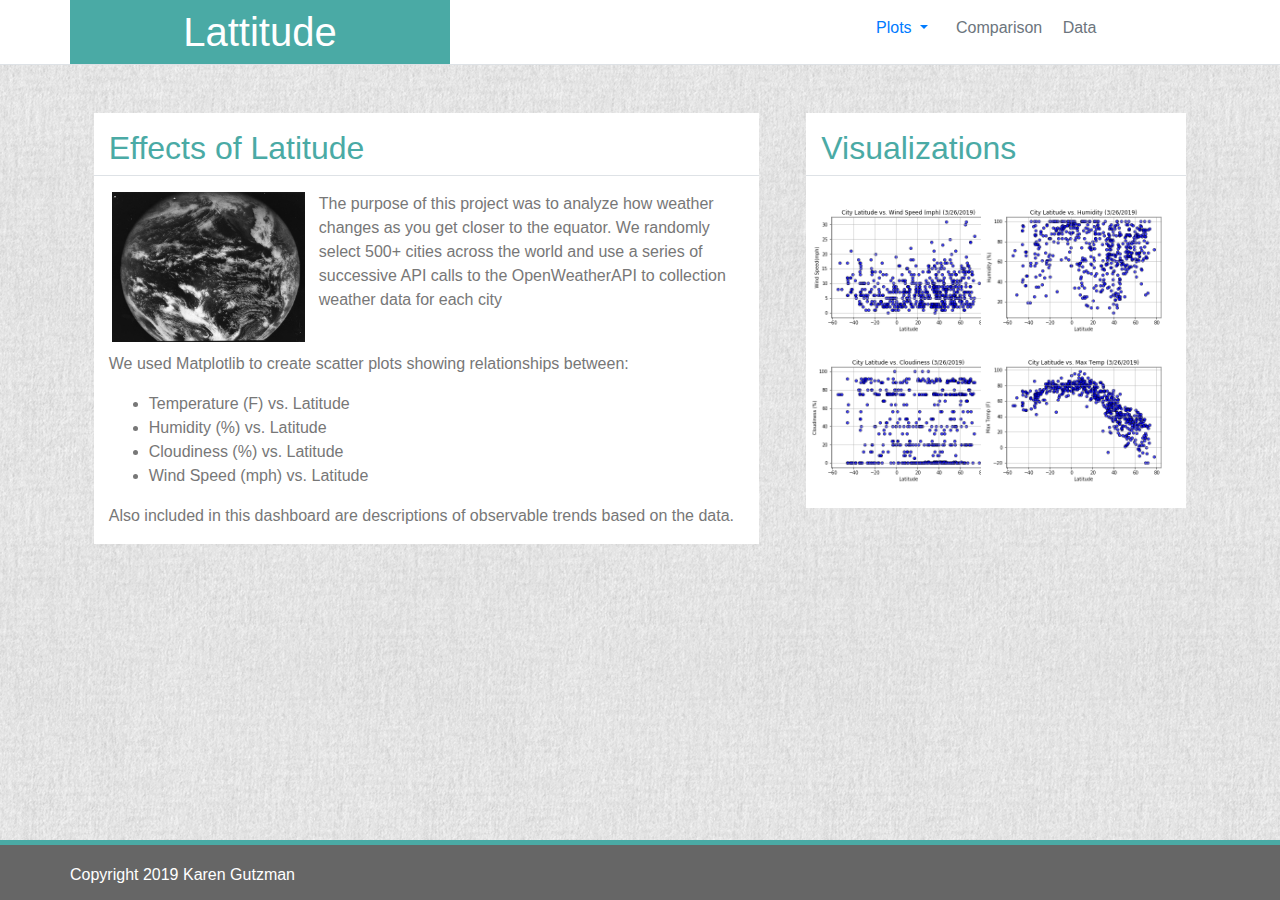
<file: Web Visualization Dashboard/index.html>
<!DOCTYPE html>
<html>
<head>
    <meta charset="utf-8" />
    <meta http-equiv="X-UA-Compatible" content="IE=edge">
    <title>Latitude Dashboard</title>
    <meta name="viewport" content="width=device-width, initial-scale=1">
    <link rel="stylesheet" href="https://maxcdn.bootstrapcdn.com/bootstrap/4.0.0/css/bootstrap.min.css" integrity="sha384-Gn5384xqQ1aoWXA+058RXPxPg6fy4IWvTNh0E263XmFcJlSAwiGgFAW/dAiS6JXm" crossorigin="anonymous">
    <link rel="stylesheet" href="./assets/css/style.css">
    
  
</head>
<body class="body">
 
    <div class="clearfix"> 
        
        <header class="header border-bottom">
            <div class="container">  
                <div class="row">
                    <div class="name col-xs-12 col-sm-12 col-md-12 col-lg-4 text-nowrap text-center py-2 ">   
                        <!-- <p class="h1 text-center"> Data Dashboard</p> -->
                        <a class="h1" href="index.html">Lattitude</a>
                    </div>
                    
                    <nav class="col-xs-12 col-sm-12 col-md-12 col-lg-4 offset-lg-4 text-nowrap"> 
                        <div class="container navbar-expand-lg row">
                             <ul class="nav list-unstyled nav-fill py-2 "> 
                            
                                <li class="nav-item dropdown text-left col-lg-3 col-md-12 col-sm-12 col-lg-offset-1 ">
                                    <a class="nav-link dropdown-toggle" href="#" id="navbarDropdownMenuLink" data-toggle="dropdown" aria-haspopup="true" aria-expanded="false">
                                        Plots
                                    </a>
                                    <div class="dropdown-menu" aria-labelledby="navbarDropdownMenuLink">
                                        <a class="dropdown-item" href="temperature.html">Max Temperature</a>
                                        <a class="dropdown-item" href="humidity.html">Humidity</a>
                                        <a class="dropdown-item" href="cloudiness.html">Cloudiness</a>
                                        <a class="dropdown-item" href="windspeed.html">Wind Speed</a>
                                    </div>
                                </li>
                                <li class="nav-item col-lg-4 col-md-12 col-sm-12 text-left col-lg-offset-1  "><a href="comparison.html" class="nav-link text-muted">Comparison</a> </li>
                                <li class="nav-item col-lg-4 col-md-12 col-sm-12 text-left col-lg-offset-1 "><a href="data.html" class="nav-link text-muted">Data</a> </li>
                            </ul>
                        </div>
                    </nav>

                </div>
            </div>
        </header>
        
        <section class="container section pb-5">  
            <div class="row justify-content-around">
                <article class="col-xs-12 col-sm-12 col-md-7 article mt-5"> 
                    <div class ="about"> 
                        <div class="row"> 
                            <div class="col-12 border-bottom pt-3">
                                <h2>Effects of Latitude</h2>
                            </div>
                        
                            <div class="col-12 pt-3">
                                <img src="./assets/images/NASA_image.jpg" alt="photo of Earth" title="photo of Earth" class="img-fluid float-left image"/>
                                <p>The purpose of this project was to analyze how weather changes as you get closer to the equator. 
                                    We randomly select 500+ cities across the world and use a series of 
                                    successive API calls to the OpenWeatherAPI to collection weather data for each city</p>
                              
                                <p class ="pt-4">We used Matplotlib to create scatter plots showing relationships 
                                        between: </p>
                                    <ul>
                                        <li>Temperature (F) vs. Latitude</li>
                                        <li>Humidity (%) vs. Latitude </li>
                                        <li>Cloudiness (%) vs. Latitude</li>
                                        <li>Wind Speed (mph) vs. Latitude</li>
                                    </ul>
                                <p>Also included in this dashboard are descriptions of observable trends based on the data. </p>
                            </div>
                        </div>
                    
                    </div>
                </article>

                <aside class="col-xs-12 col-sm-12 col-md-4 aside mt-5 pb-3 align-self-start">  
                        <div class="connect">
                            <div class="row">
                                <div class="col-12 border-bottom pt-3">
                                    <h2>Visualizations</h2>
                                </div>
                            
                                <div class ="contact-info col-12 pt-3 d-flex justify-content-around"> 
                                 
                                    <div class = "row">
                                        <a href="windspeed.html">
                                            <img src="./assets/images/WindSpeedvsLatitude.png" alt="scatter plot of Wind Speed versus Latitude" title="scatter plot of Wind Speed versus Latitude" class="image"/>
                                        </a>
                                        <a href="cloudiness.html">
                                            <img src="./assets/images/CloudinessvsLatitude.png" alt="scatter plot of Cloudiness versus Latitude" title="scatter plot of Cloudiness versus Latitude" class="image"/>
                                        </a>
                                    </div>
                                    <div class = "row">
                                        <a href="humidity.html">
                                            <img src="./assets/images/HumidityvsLatitude.png" alt="scatter plot of Humidity versus Latitude" title="scatter plot of Humidity versus Latitude" class="image"/>
                                        </a>
                                        <a href="temperature.html">
                                            <img src="./assets/images/MaxTempvsLatitude.png" alt="scatter plot of Maximum Temperature versus Latitude" title="scatter plot of Maximum Temperature versus Latitude" class="image"/>
                                        </a>
                                        </div>
                                    
                                </div> 
                            </div>
                        </div>
                    </aside>
            </div>
            <!--<div><p>Image Source <a href="https://www.weather.gov/jetstream/satellite">NASA image from ATS-I, December 11, 1966, the first geostationary satellite. </a></p></div>-->
        </section>

        <footer class="footer fixed-bottom">
            <div class="container">
                <div class="row">
                    <p class="text-center">Copyright 2019 Karen Gutzman</p>
                </div>
            </div>
        </footer>
    </div>
    
    <script src="https://code.jquery.com/jquery-3.2.1.slim.min.js" integrity="sha384-KJ3o2DKtIkvYIK3UENzmM7KCkRr/rE9/Qpg6aAZGJwFDMVNA/GpGFF93hXpG5KkN" crossorigin="anonymous"></script>
    <script src="https://cdnjs.cloudflare.com/ajax/libs/popper.js/1.12.9/umd/popper.min.js" integrity="sha384-ApNbgh9B+Y1QKtv3Rn7W3mgPxhU9K/ScQsAP7hUibX39j7fakFPskvXusvfa0b4Q" crossorigin="anonymous"></script>
    <script src="https://maxcdn.bootstrapcdn.com/bootstrap/4.0.0/js/bootstrap.min.js" integrity="sha384-JZR6Spejh4U02d8jOt6vLEHfe/JQGiRRSQQxSfFWpi1MquVdAyjUar5+76PVCmYl" crossorigin="anonymous"></script>
    
</body>
</html>
</file>
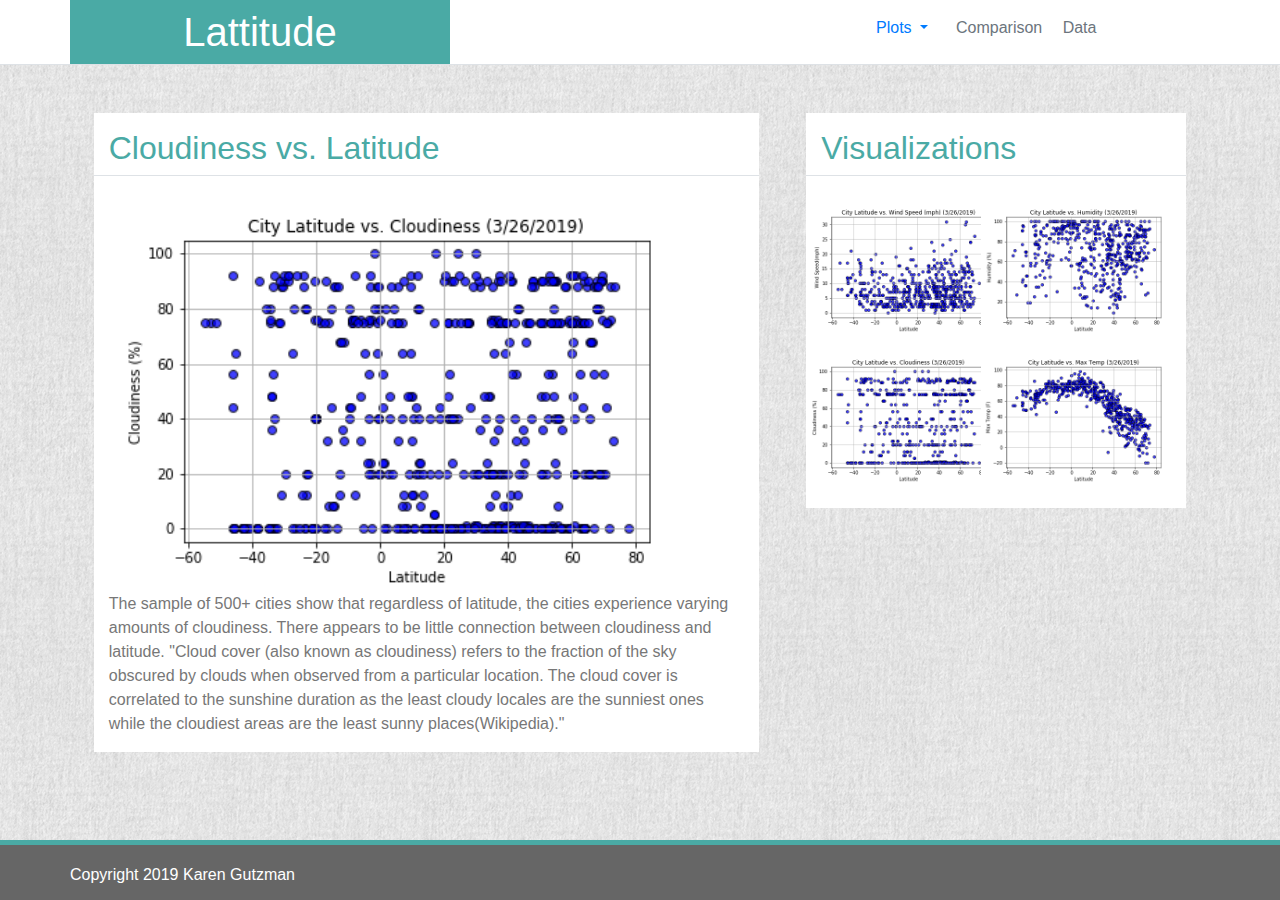
<file: Web Visualization Dashboard/cloudiness.html>
<!DOCTYPE html>
<html>
<head>
    <meta charset="utf-8" />
    <meta http-equiv="X-UA-Compatible" content="IE=edge">
    <title>Latitude Dashboard</title>
    <meta name="viewport" content="width=device-width, initial-scale=1">
    <link rel="stylesheet" href="https://maxcdn.bootstrapcdn.com/bootstrap/4.0.0/css/bootstrap.min.css" integrity="sha384-Gn5384xqQ1aoWXA+058RXPxPg6fy4IWvTNh0E263XmFcJlSAwiGgFAW/dAiS6JXm" crossorigin="anonymous">
    <link rel="stylesheet" href="./assets/css/style.css">
    
  
</head>
<body class="body">
 
    <div class="clearfix"> 
        
        <header class="header border-bottom">
            <div class="container">  
                <div class="row">
                    <div class="name col-xs-12 col-sm-12 col-md-12 col-lg-4 text-nowrap text-center py-2 ">   
                        <!-- <p class="h1 text-center"> Data Dashboard</p> -->
                        <a class="h1" href="index.html">Lattitude</a>
                    </div>
                    
                    <nav class="col-xs-12 col-sm-12 col-md-12 col-lg-4 offset-lg-4 text-nowrap"> 
                            <div class="container navbar-expand-lg row">
                                 <ul class="nav list-unstyled nav-fill py-2 "> 
                                
                                    <li class="nav-item dropdown text-left col-lg-3 col-md-12 col-sm-12 col-lg-offset-1 ">
                                        <a class="nav-link dropdown-toggle" href="#" id="navbarDropdownMenuLink" data-toggle="dropdown" aria-haspopup="true" aria-expanded="false">
                                            Plots
                                        </a>
                                        <div class="dropdown-menu" aria-labelledby="navbarDropdownMenuLink">
                                            <a class="dropdown-item" href="temperature.html">Max Temperature</a>
                                            <a class="dropdown-item" href="humidity.html">Humidity</a>
                                            <a class="dropdown-item" href="cloudiness.html">Cloudiness</a>
                                            <a class="dropdown-item" href="windspeed.html">Wind Speed</a>
                                        </div>
                                    </li>
                                    <li class="nav-item col-lg-4 col-md-12 col-sm-12 text-left col-lg-offset-1  "><a href="comparison.html" class="nav-link text-muted">Comparison</a> </li>
                                    <li class="nav-item col-lg-4 col-md-12 col-sm-12 text-left col-lg-offset-1 "><a href="data.html" class="nav-link text-muted">Data</a> </li>
                                </ul>
                            </div>
                        </nav>
                    

                </div>
            </div>
        </header>
        
        <section class="container section pb-5">  
            <div class="row justify-content-around">
                <article class="col-xs-12 col-sm-12 col-md-7 article mt-5"> 
                    <div class ="about"> 
                        <div class="row"> 
                            <div class="col-12 border-bottom pt-3">
                                <h2>Cloudiness vs. Latitude</h2>
                            </div>
                        
                            <div class="col-12 pt-3">
                                <img src="./assets/images/CloudinessvsLatitude.png" alt="Cloudiness vs. Latitude" title="Cloudiness vs. Latitude" class="img-fluid big-image"/>
                                <p>The sample of 500+ cities show that regardless of latitude, the cities 
                                    experience varying amounts of cloudiness. There appears to be 
                                    little connection between cloudiness and latitude. "Cloud cover 
                                    (also known as cloudiness) refers to the fraction of the sky 
                                    obscured by clouds when observed from a particular location.
                                    The cloud cover is correlated to the sunshine duration as the 
                                    least cloudy locales are the sunniest ones while the cloudiest 
                                    areas are the least sunny places(Wikipedia)."</p>
                              
                            </div>
                        </div>
                    
                    </div>
                </article>

                <aside class="col-xs-12 col-sm-12 col-md-4 aside mt-5 pb-3 align-self-start">  
                    <div class="connect">
                        <div class="row">
                            <div class="col-12 border-bottom pt-3">
                                <h2>Visualizations</h2>
                            </div>
                        
                            <div class ="contact-info col-12 pt-3 d-flex justify-content-around"> 
                             
                                <div class = "row">
                                    <a href="windspeed.html">
                                        <img src="./assets/images/WindSpeedvsLatitude.png" alt="scatter plot of Wind Speed versus Latitude" title="scatter plot of Wind Speed versus Latitude" class="image"/>
                                    </a>
                                    <a href="cloudiness.html">
                                        <img src="./assets/images/CloudinessvsLatitude.png" alt="scatter plot of Cloudiness versus Latitude" title="scatter plot of Cloudiness versus Latitude" class="image"/>
                                    </a>
                                </div>
                                <div class = "row">
                                    <a href="humidity.html">
                                        <img src="./assets/images/HumidityvsLatitude.png" alt="scatter plot of Humidity versus Latitude" title="scatter plot of Humidity versus Latitude" class="image"/>
                                    </a>
                                    <a href="temperature.html">
                                        <img src="./assets/images/MaxTempvsLatitude.png" alt="scatter plot of Maximum Temperature versus Latitude" title="scatter plot of Maximum Temperature versus Latitude" class="image"/>
                                    </a>
                                    </div>
                                
                            </div> 
                        </div>
                    </div>
                </aside>
            </div>
            <!--<div><p>Image Source <a href="https://www.weather.gov/jetstream/satellite">NASA image from ATS-I, December 11, 1966, the first geostationary satellite. </a></p></div>-->
        </section>

        <footer class="footer fixed-bottom">
            <div class="container">
                <div class="row">
                    <p class="text-center">Copyright 2019 Karen Gutzman</p>
                </div>
            </div>
        </footer>
    </div>
    
    <script src="https://code.jquery.com/jquery-3.2.1.slim.min.js" integrity="sha384-KJ3o2DKtIkvYIK3UENzmM7KCkRr/rE9/Qpg6aAZGJwFDMVNA/GpGFF93hXpG5KkN" crossorigin="anonymous"></script>
    <script src="https://cdnjs.cloudflare.com/ajax/libs/popper.js/1.12.9/umd/popper.min.js" integrity="sha384-ApNbgh9B+Y1QKtv3Rn7W3mgPxhU9K/ScQsAP7hUibX39j7fakFPskvXusvfa0b4Q" crossorigin="anonymous"></script>
    <script src="https://maxcdn.bootstrapcdn.com/bootstrap/4.0.0/js/bootstrap.min.js" integrity="sha384-JZR6Spejh4U02d8jOt6vLEHfe/JQGiRRSQQxSfFWpi1MquVdAyjUar5+76PVCmYl" crossorigin="anonymous"></script>
    
</body>
</html>
</file>
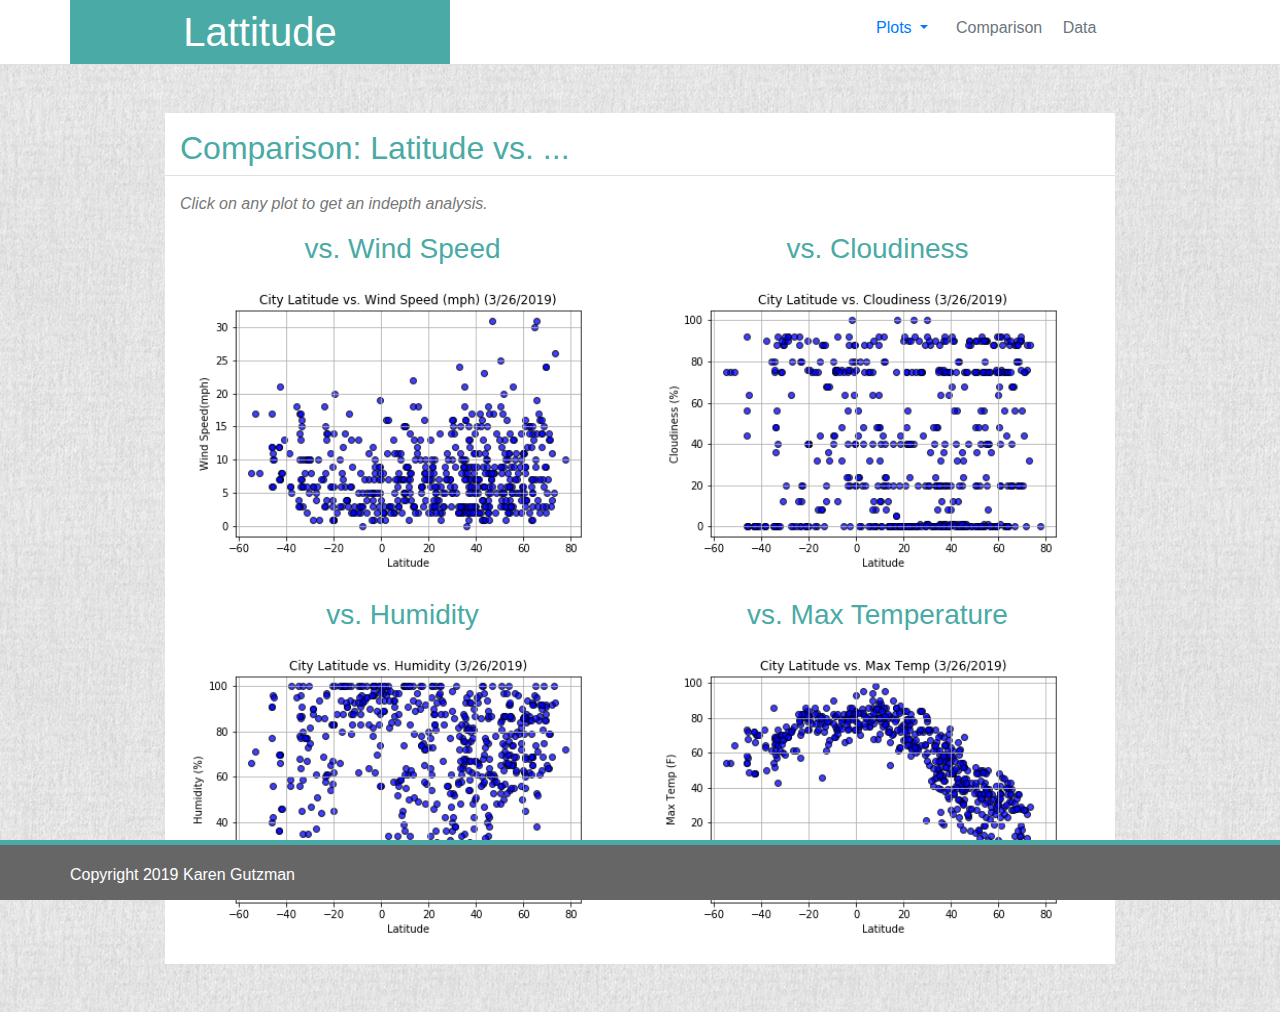
<file: Web Visualization Dashboard/comparison.html>
<!DOCTYPE html>
<html>
<head>
    <meta charset="utf-8" />
    <meta http-equiv="X-UA-Compatible" content="IE=edge">
    <title>Latitude Dashboard</title>
    <meta name="viewport" content="width=device-width, initial-scale=1">
    <link rel="stylesheet" href="https://maxcdn.bootstrapcdn.com/bootstrap/4.0.0/css/bootstrap.min.css" integrity="sha384-Gn5384xqQ1aoWXA+058RXPxPg6fy4IWvTNh0E263XmFcJlSAwiGgFAW/dAiS6JXm" crossorigin="anonymous">
    <link rel="stylesheet" href="./assets/css/style.css">
    
  
</head>
<body class="body">
 
    <div class="clearfix"> 
        
        <header class="header border-bottom">
            <div class="container">  
                <div class="row">
                    <div class="name col-xs-12 col-sm-12 col-md-12 col-lg-4 text-nowrap text-center py-2 ">   
                       <!-- <p class="h1 text-center"> Data Dashboard</p> -->
                        <a class="h1" href="index.html">Lattitude</a>
                    </div>
                    
                    <nav class="col-xs-12 col-sm-12 col-md-12 col-lg-4 offset-lg-4 text-nowrap"> 
                            <div class="container navbar-expand-lg row">
                                 <ul class="nav list-unstyled nav-fill py-2 "> 
                                
                                    <li class="nav-item dropdown text-left col-lg-3 col-md-12 col-sm-12 col-lg-offset-1 ">
                                        <a class="nav-link dropdown-toggle" href="#" id="navbarDropdownMenuLink" data-toggle="dropdown" aria-haspopup="true" aria-expanded="false">
                                            Plots
                                        </a>
                                        <div class="dropdown-menu" aria-labelledby="navbarDropdownMenuLink">
                                            <a class="dropdown-item" href="temperature.html">Max Temperature</a>
                                            <a class="dropdown-item" href="humidity.html">Humidity</a>
                                            <a class="dropdown-item" href="cloudiness.html">Cloudiness</a>
                                            <a class="dropdown-item" href="windspeed.html">Wind Speed</a>
                                        </div>
                                    </li>
                                    <li class="nav-item col-lg-4 col-md-12 col-sm-12 text-left col-lg-offset-1  "><a href="comparison.html" class="nav-link text-muted">Comparison</a> </li>
                                    <li class="nav-item col-lg-4 col-md-12 col-sm-12 text-left col-lg-offset-1 "><a href="data.html" class="nav-link text-muted">Data</a> </li>
                                </ul>
                            </div>
                        </nav>

                </div>
            </div>
        </header>
        
        <section class="container section pb-5">  
            <div class="row justify-content-around">
                <article class="col-xs-12 col-sm-12 col-md-10 article mt-5"> 
                    <div class ="about"> 
                        <div class="row"> 
                            <div class="col-12 border-bottom pt-3">
                                <h2>Comparison: Latitude vs. ... </h2>
                            </div>
                        
                            <div class="col-12 pt-3">
                                <p class="font-italic">Click on any plot to get an indepth analysis.</p>
                                <div class = "row">
                                    <div class = "col-xs-12 col-sm-12 col-md-6 pb-4">
                                        <h3 class = "text-center">vs. Wind Speed</h3>
                                        <a href="windspeed.html">
                                            <img src="./assets/images/WindSpeedvsLatitude.png" alt="scatter plot of Wind Speed versus Latitude" title="scatter plot of Wind Speed versus Latitude" class="medium-image"/>
                                        </a>
                                    </div>
                                    <div class = "col-xs-12 col-sm-12 col-md-6 pb-4">
                                        <h3 class = "text-center">vs. Cloudiness</h3>
                                        <a href="cloudiness.html">
                                            <img src="./assets/images/CloudinessvsLatitude.png" alt="scatter plot of Cloudiness versus Latitude" title="scatter plot of Cloudiness versus Latitude" class="medium-image"/>
                                        </a>
                                    </div>
                                </div>
                                <div class = "row">
                                    <div class = "col-xs-12 col-sm-12 col-md-6 pb-4">
                                        <h3 class = "text-center">vs. Humidity</h3>
                                        <a href="humidty.html">
                                            <img src="./assets/images/HumidityvsLatitude.png" alt="scatter plot of Humidity versus Latitude" title="scatter plot of Humidity versus Latitude" class="medium-image"/>
                                        </a>
                                    </div>
                                    <div class = "col-xs-12 col-sm-12 col-md-6 pb-4">
                                        <h3 class = "text-center">vs. Max Temperature</h3>
                                        <a href="temperature.html">
                                            <img src="./assets/images/MaxTempvsLatitude.png" alt="scatter plot of Maximum Temperature versus Latitude" title="scatter plot of Maximum Temperature versus Latitude" class="medium-image"/>
                                        </a>
                                    </div>
                                </div>
                            </div>
                        </div>
                    
                    </div>
                </article>

                
            </div>
            <!--<div><p>Image Source <a href="https://www.weather.gov/jetstream/satellite">NASA image from ATS-I, December 11, 1966, the first geostationary satellite. </a></p></div>-->
        </section>

        <footer class="footer fixed-bottom">
            <div class="container">
                <div class="row">
                    <p class="text-center">Copyright 2019 Karen Gutzman</p>
                </div>
            </div>
        </footer>
    </div>
    
    <script src="https://code.jquery.com/jquery-3.2.1.slim.min.js" integrity="sha384-KJ3o2DKtIkvYIK3UENzmM7KCkRr/rE9/Qpg6aAZGJwFDMVNA/GpGFF93hXpG5KkN" crossorigin="anonymous"></script>
    <script src="https://cdnjs.cloudflare.com/ajax/libs/popper.js/1.12.9/umd/popper.min.js" integrity="sha384-ApNbgh9B+Y1QKtv3Rn7W3mgPxhU9K/ScQsAP7hUibX39j7fakFPskvXusvfa0b4Q" crossorigin="anonymous"></script>
    <script src="https://maxcdn.bootstrapcdn.com/bootstrap/4.0.0/js/bootstrap.min.js" integrity="sha384-JZR6Spejh4U02d8jOt6vLEHfe/JQGiRRSQQxSfFWpi1MquVdAyjUar5+76PVCmYl" crossorigin="anonymous"></script>
    
</body>
</html>
</file>
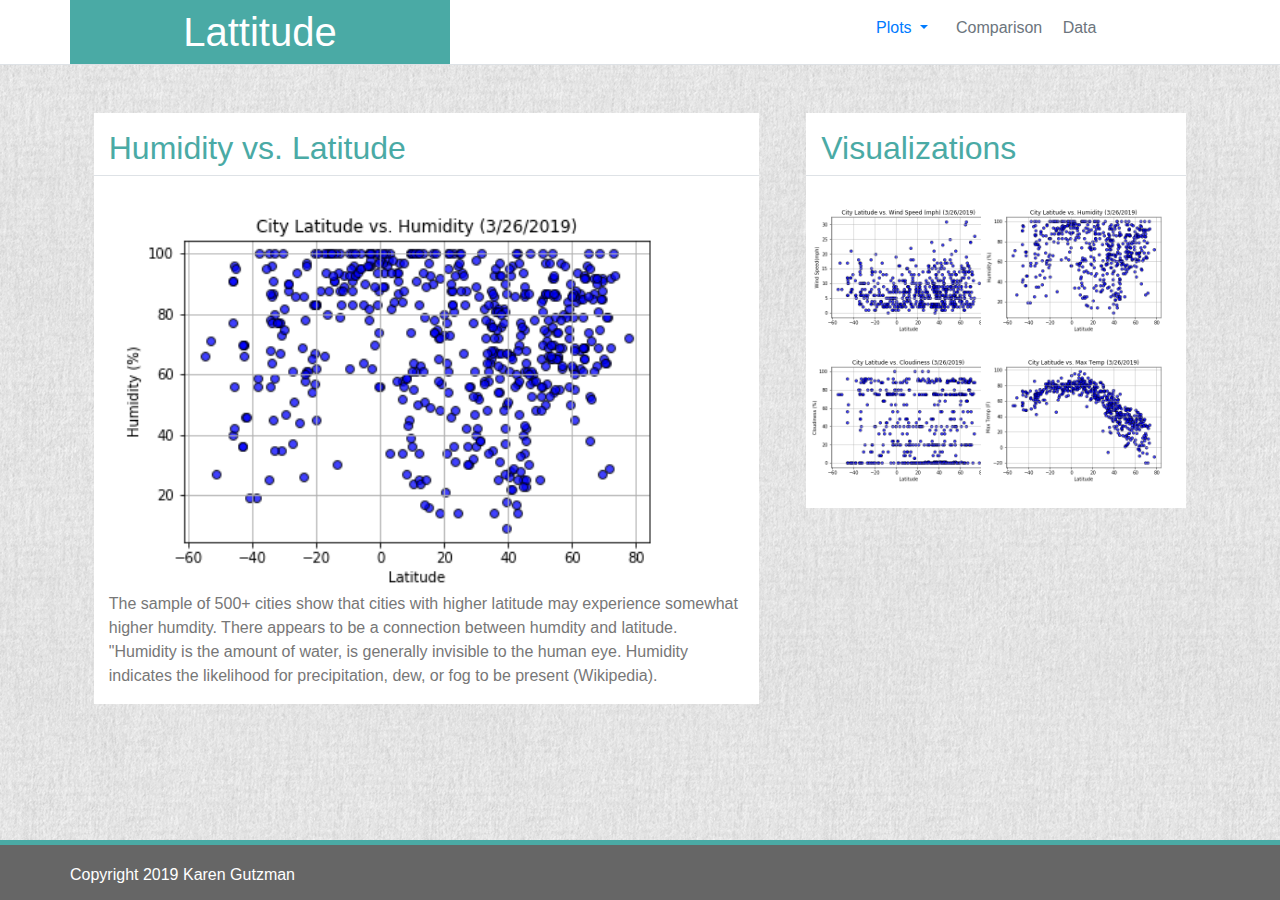
<file: Web Visualization Dashboard/humidity.html>
<!DOCTYPE html>
<html>
<head>
    <meta charset="utf-8" />
    <meta http-equiv="X-UA-Compatible" content="IE=edge">
    <title>Latitude Dashboard</title>
    <meta name="viewport" content="width=device-width, initial-scale=1">
    <link rel="stylesheet" href="https://maxcdn.bootstrapcdn.com/bootstrap/4.0.0/css/bootstrap.min.css" integrity="sha384-Gn5384xqQ1aoWXA+058RXPxPg6fy4IWvTNh0E263XmFcJlSAwiGgFAW/dAiS6JXm" crossorigin="anonymous">
    <link rel="stylesheet" href="./assets/css/style.css">
    
  
</head>
<body class="body">
 
    <div class="clearfix"> 
        
        <header class="header border-bottom">
            <div class="container">  
                <div class="row">
                    <div class="name col-xs-12 col-sm-12 col-md-12 col-lg-4 text-nowrap text-center py-2 ">   
                        <!-- <p class="h1 text-center"> Data Dashboard</p> -->
                        <a class="h1" href="index.html">Lattitude</a>
                    </div>
                    
                    <nav class="col-xs-12 col-sm-12 col-md-12 col-lg-4 offset-lg-4 text-nowrap"> 
                            <div class="container navbar-expand-lg row">
                                 <ul class="nav list-unstyled nav-fill py-2 "> 
                                
                                    <li class="nav-item dropdown text-left col-lg-3 col-md-12 col-sm-12 col-lg-offset-1 ">
                                        <a class="nav-link dropdown-toggle" href="#" id="navbarDropdownMenuLink" data-toggle="dropdown" aria-haspopup="true" aria-expanded="false">
                                            Plots
                                        </a>
                                        <div class="dropdown-menu" aria-labelledby="navbarDropdownMenuLink">
                                            <a class="dropdown-item" href="temperature.html">Max Temperature</a>
                                            <a class="dropdown-item" href="humidity.html">Humidity</a>
                                            <a class="dropdown-item" href="cloudiness.html">Cloudiness</a>
                                            <a class="dropdown-item" href="windspeed.html">Wind Speed</a>
                                        </div>
                                    </li>
                                    <li class="nav-item col-lg-4 col-md-12 col-sm-12 text-left col-lg-offset-1  "><a href="comparison.html" class="nav-link text-muted">Comparison</a> </li>
                                    <li class="nav-item col-lg-4 col-md-12 col-sm-12 text-left col-lg-offset-1 "><a href="data.html" class="nav-link text-muted">Data</a> </li>
                                </ul>
                            </div>
                        </nav>
                    

                </div>
            </div>
        </header>
        
        <section class="container section pb-5">  
            <div class="row justify-content-around">
                <article class="col-xs-12 col-sm-12 col-md-7 article mt-5"> 
                    <div class ="about"> 
                        <div class="row"> 
                            <div class="col-12 border-bottom pt-3">
                                <h2>Humidity vs. Latitude</h2>
                            </div>
                        
                            <div class="col-12 pt-3">
                                <img src="./assets/images/HumidityvsLatitude.png" alt="photo of Earth" title="photo of Earth" class="img-fluid big-image"/>
                                <p>The sample of 500+ cities show that cities with higher latitude may experience somewhat higher humdity. There appears to be a 
                                    connection between humdity and latitude. "Humidity is the amount of 
                                    water, is generally invisible to the human eye. Humidity indicates 
                                    the likelihood for precipitation, dew, or fog to be present (Wikipedia).</p>
                              
                            </div>
                        </div>
                    
                    </div>
                </article>

                <aside class="col-xs-12 col-sm-12 col-md-4 aside mt-5 pb-3 align-self-start">  
                        <div class="connect">
                            <div class="row">
                                <div class="col-12 border-bottom pt-3">
                                    <h2>Visualizations</h2>
                                </div>
                            
                                <div class ="contact-info col-12 pt-3 d-flex justify-content-around"> 
                                 
                                    <div class = "row">
                                        <a href="windspeed.html">
                                            <img src="./assets/images/WindSpeedvsLatitude.png" alt="scatter plot of Wind Speed versus Latitude" title="scatter plot of Wind Speed versus Latitude" class="image"/>
                                        </a>
                                        <a href="cloudiness.html">
                                            <img src="./assets/images/CloudinessvsLatitude.png" alt="scatter plot of Cloudiness versus Latitude" title="scatter plot of Cloudiness versus Latitude" class="image"/>
                                        </a>
                                    </div>
                                    <div class = "row">
                                        <a href="humidity.html">
                                            <img src="./assets/images/HumidityvsLatitude.png" alt="scatter plot of Humidity versus Latitude" title="scatter plot of Humidity versus Latitude" class="image"/>
                                        </a>
                                        <a href="temperature.html">
                                            <img src="./assets/images/MaxTempvsLatitude.png" alt="scatter plot of Maximum Temperature versus Latitude" title="scatter plot of Maximum Temperature versus Latitude" class="image"/>
                                        </a>
                                        </div>
                                    
                                </div> 
                            </div>
                        </div>
                    </aside>
            </div>
            <!--<div><p>Image Source <a href="https://www.weather.gov/jetstream/satellite">NASA image from ATS-I, December 11, 1966, the first geostationary satellite. </a></p></div>-->
        </section>

        <footer class="footer fixed-bottom">
            <div class="container">
                <div class="row">
                    <p class="text-center">Copyright 2019 Karen Gutzman</p>
                </div>
            </div>
        </footer>
    </div>
    
    <script src="https://code.jquery.com/jquery-3.2.1.slim.min.js" integrity="sha384-KJ3o2DKtIkvYIK3UENzmM7KCkRr/rE9/Qpg6aAZGJwFDMVNA/GpGFF93hXpG5KkN" crossorigin="anonymous"></script>
    <script src="https://cdnjs.cloudflare.com/ajax/libs/popper.js/1.12.9/umd/popper.min.js" integrity="sha384-ApNbgh9B+Y1QKtv3Rn7W3mgPxhU9K/ScQsAP7hUibX39j7fakFPskvXusvfa0b4Q" crossorigin="anonymous"></script>
    <script src="https://maxcdn.bootstrapcdn.com/bootstrap/4.0.0/js/bootstrap.min.js" integrity="sha384-JZR6Spejh4U02d8jOt6vLEHfe/JQGiRRSQQxSfFWpi1MquVdAyjUar5+76PVCmYl" crossorigin="anonymous"></script>
    
</body>
</html>
</file>
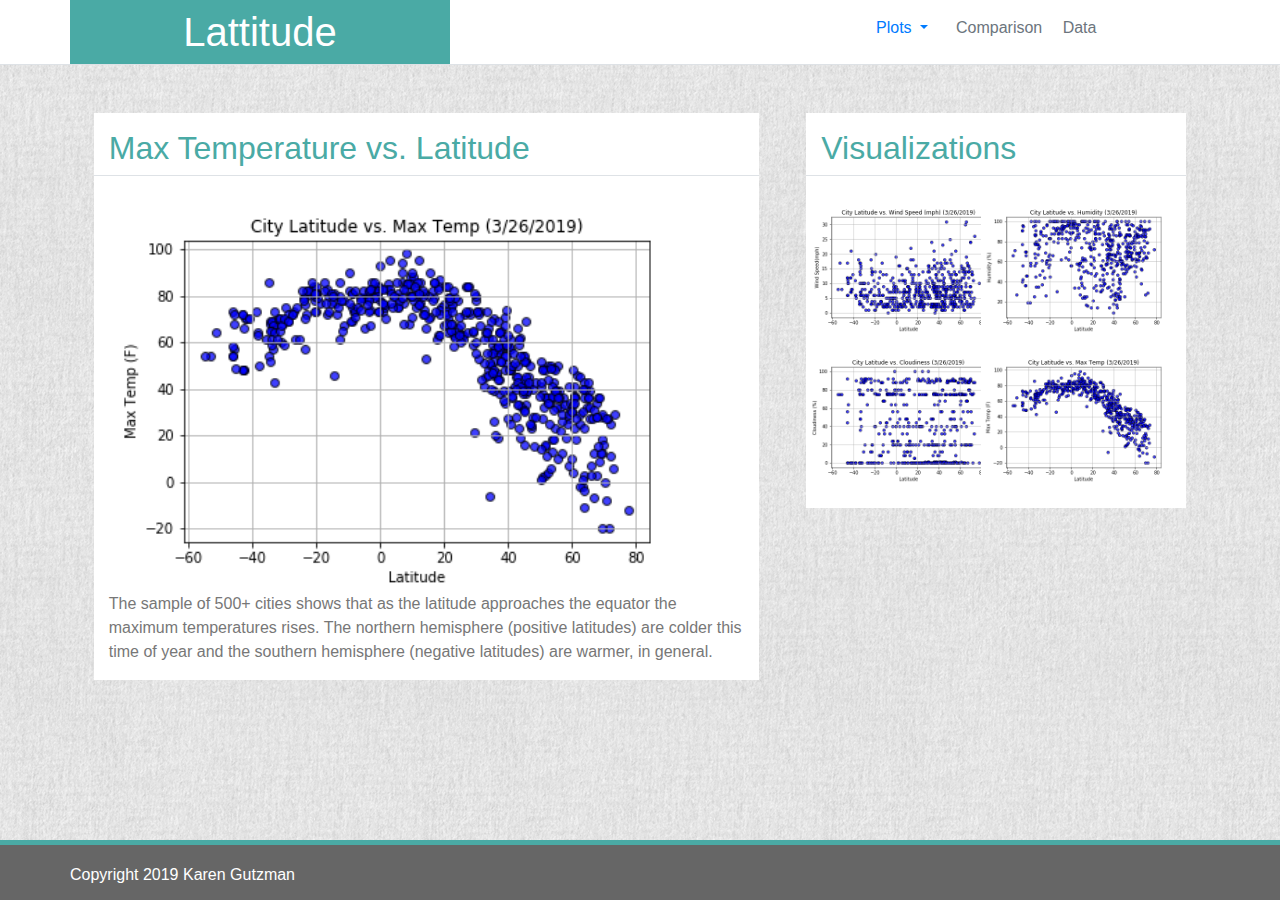
<file: Web Visualization Dashboard/temperature.html>
<!DOCTYPE html>
<html>
<head>
    <meta charset="utf-8" />
    <meta http-equiv="X-UA-Compatible" content="IE=edge">
    <title>Latitude Dashboard</title>
    <meta name="viewport" content="width=device-width, initial-scale=1">
    <link rel="stylesheet" href="https://maxcdn.bootstrapcdn.com/bootstrap/4.0.0/css/bootstrap.min.css" integrity="sha384-Gn5384xqQ1aoWXA+058RXPxPg6fy4IWvTNh0E263XmFcJlSAwiGgFAW/dAiS6JXm" crossorigin="anonymous">
    <link rel="stylesheet" href="./assets/css/style.css">
    
  
</head>
<body class="body">
 
    <div class="clearfix"> 
        
        <header class="header border-bottom">
            <div class="container">  
                <div class="row">
                    <div class="name col-xs-12 col-sm-12 col-md-12 col-lg-4 text-nowrap text-center py-2 ">   
                        <!-- <p class="h1 text-center"> Data Dashboard</p> -->
                        <a class="h1" href="index.html">Lattitude</a>
                    </div>
                    
                    <nav class="col-xs-12 col-sm-12 col-md-12 col-lg-4 offset-lg-4 text-nowrap"> 
                            <div class="container navbar-expand-lg row">
                                 <ul class="nav list-unstyled nav-fill py-2 "> 
                                
                                    <li class="nav-item dropdown text-left col-lg-3 col-md-12 col-sm-12 col-lg-offset-1 ">
                                        <a class="nav-link dropdown-toggle" href="#" id="navbarDropdownMenuLink" data-toggle="dropdown" aria-haspopup="true" aria-expanded="false">
                                            Plots
                                        </a>
                                        <div class="dropdown-menu" aria-labelledby="navbarDropdownMenuLink">
                                            <a class="dropdown-item" href="temperature.html">Max Temperature</a>
                                            <a class="dropdown-item" href="humidity.html">Humidity</a>
                                            <a class="dropdown-item" href="cloudiness.html">Cloudiness</a>
                                            <a class="dropdown-item" href="windspeed.html">Wind Speed</a>
                                        </div>
                                    </li>
                                    <li class="nav-item col-lg-4 col-md-12 col-sm-12 text-left col-lg-offset-1  "><a href="comparison.html" class="nav-link text-muted">Comparison</a> </li>
                                    <li class="nav-item col-lg-4 col-md-12 col-sm-12 text-left col-lg-offset-1 "><a href="data.html" class="nav-link text-muted">Data</a> </li>
                                </ul>
                            </div>
                        </nav>

                </div>
            </div>
        </header>
        
        <section class="container section pb-5">  
            <div class="row justify-content-around">
                <article class="col-xs-12 col-sm-12 col-md-7 article mt-5"> 
                    <div class ="about"> 
                        <div class="row"> 
                            <div class="col-12 border-bottom pt-3">
                                <h2>Max Temperature vs. Latitude</h2>
                            </div>
                        
                            <div class="col-12 pt-3">
                                <img src="./assets/images/MaxTempvsLatitude.png" alt="photo of Earth" title="photo of Earth" class="img-fluid big-image"/>
                                <p>The sample of 500+ cities shows that as the latitude approaches the equator 
                                    the maximum temperatures rises. The northern hemisphere 
                                    (positive latitudes) are colder this time of year and the 
                                    southern hemisphere (negative latitudes) are warmer, in general. </p>
                              
                            </div>
                        </div>
                    
                    </div>
                </article>

                <aside class="col-xs-12 col-sm-12 col-md-4 aside mt-5 pb-3 align-self-start">  
                        <div class="connect">
                            <div class="row">
                                <div class="col-12 border-bottom pt-3">
                                    <h2>Visualizations</h2>
                                </div>
                            
                                <div class ="contact-info col-12 pt-3 d-flex justify-content-around"> 
                                 
                                    <div class = "row">
                                        <a href="windspeed.html">
                                            <img src="./assets/images/WindSpeedvsLatitude.png" alt="scatter plot of Wind Speed versus Latitude" title="scatter plot of Wind Speed versus Latitude" class="image"/>
                                        </a>
                                        <a href="cloudiness.html">
                                            <img src="./assets/images/CloudinessvsLatitude.png" alt="scatter plot of Cloudiness versus Latitude" title="scatter plot of Cloudiness versus Latitude" class="image"/>
                                        </a>
                                    </div>
                                    <div class = "row">
                                        <a href="humidity.html">
                                            <img src="./assets/images/HumidityvsLatitude.png" alt="scatter plot of Humidity versus Latitude" title="scatter plot of Humidity versus Latitude" class="image"/>
                                        </a>
                                        <a href="temperature.html">
                                            <img src="./assets/images/MaxTempvsLatitude.png" alt="scatter plot of Maximum Temperature versus Latitude" title="scatter plot of Maximum Temperature versus Latitude" class="image"/>
                                        </a>
                                        </div>
                                    
                                </div> 
                            </div>
                        </div>
                    </aside>
            </div>
            <!--<div><p>Image Source <a href="https://www.weather.gov/jetstream/satellite">NASA image from ATS-I, December 11, 1966, the first geostationary satellite. </a></p></div>-->
        </section>

        <footer class="footer fixed-bottom">
            <div class="container">
                <div class="row">
                    <p class="text-center">Copyright 2019 Karen Gutzman</p>
                </div>
            </div>
        </footer>
    </div>
    
    <script src="https://code.jquery.com/jquery-3.2.1.slim.min.js" integrity="sha384-KJ3o2DKtIkvYIK3UENzmM7KCkRr/rE9/Qpg6aAZGJwFDMVNA/GpGFF93hXpG5KkN" crossorigin="anonymous"></script>
    <script src="https://cdnjs.cloudflare.com/ajax/libs/popper.js/1.12.9/umd/popper.min.js" integrity="sha384-ApNbgh9B+Y1QKtv3Rn7W3mgPxhU9K/ScQsAP7hUibX39j7fakFPskvXusvfa0b4Q" crossorigin="anonymous"></script>
    <script src="https://maxcdn.bootstrapcdn.com/bootstrap/4.0.0/js/bootstrap.min.js" integrity="sha384-JZR6Spejh4U02d8jOt6vLEHfe/JQGiRRSQQxSfFWpi1MquVdAyjUar5+76PVCmYl" crossorigin="anonymous"></script>
    
</body>
</html>
</file>
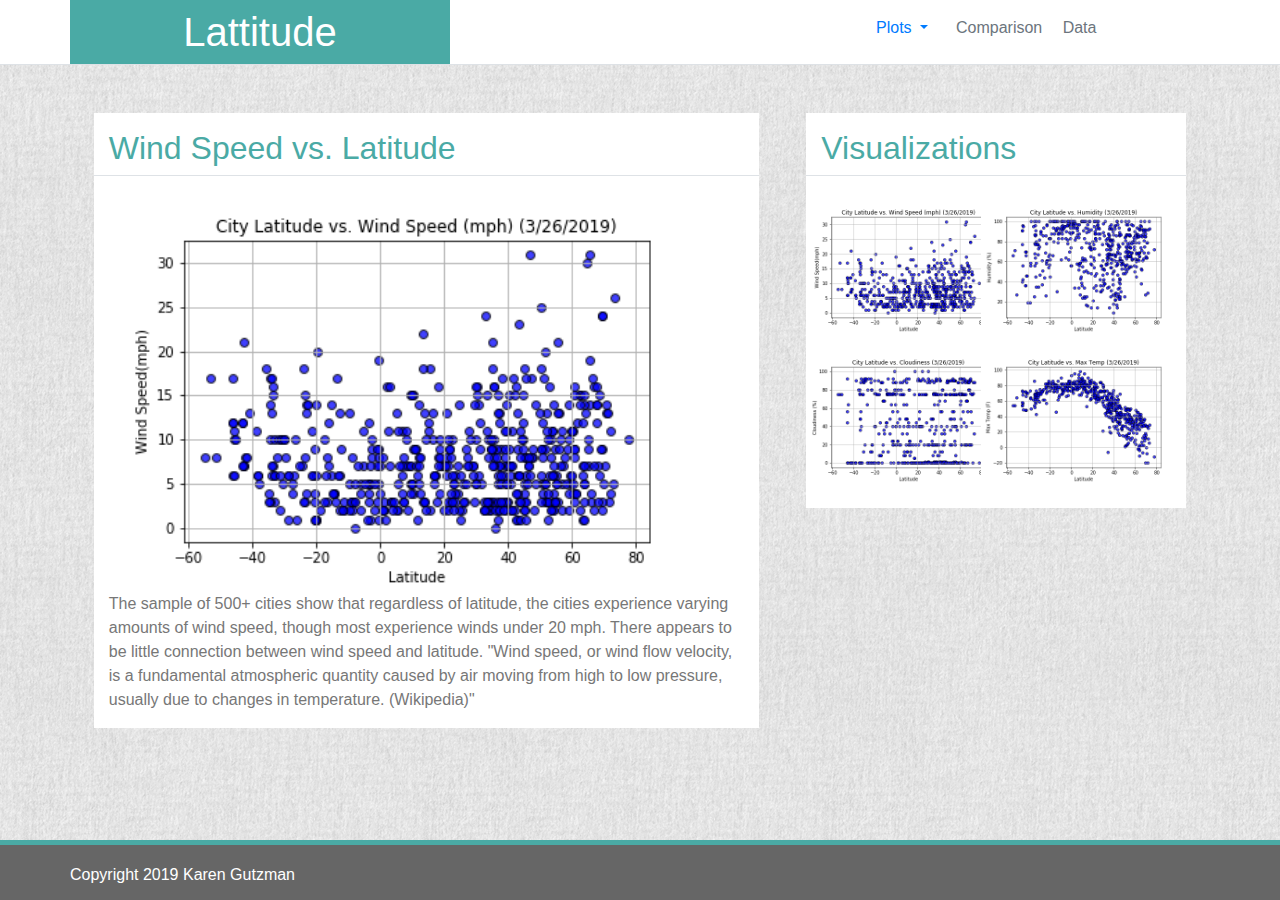
<file: Web Visualization Dashboard/windspeed.html>
<!DOCTYPE html>
<html>
<head>
    <meta charset="utf-8" />
    <meta http-equiv="X-UA-Compatible" content="IE=edge">
    <title>Latitude Dashboard</title>
    <meta name="viewport" content="width=device-width, initial-scale=1">
    <link rel="stylesheet" href="https://maxcdn.bootstrapcdn.com/bootstrap/4.0.0/css/bootstrap.min.css" integrity="sha384-Gn5384xqQ1aoWXA+058RXPxPg6fy4IWvTNh0E263XmFcJlSAwiGgFAW/dAiS6JXm" crossorigin="anonymous">
    <link rel="stylesheet" href="./assets/css/style.css">
    
  
</head>
<body class="body">
 
    <div class="clearfix"> 
        
        <header class="header border-bottom">
            <div class="container">  
                <div class="row">
                    <div class="name col-xs-12 col-sm-12 col-md-12 col-lg-4 text-nowrap text-center py-2 ">   
                        <!-- <p class="h1 text-center"> Data Dashboard</p> -->
                        <a class="h1" href="index.html">Lattitude</a>
                    </div>
                    
                    <nav class="col-xs-12 col-sm-12 col-md-12 col-lg-4 offset-lg-4 text-nowrap"> 
                            <div class="container navbar-expand-lg row">
                                 <ul class="nav list-unstyled nav-fill py-2 "> 
                                
                                    <li class="nav-item dropdown text-left col-lg-3 col-md-12 col-sm-12 col-lg-offset-1 ">
                                        <a class="nav-link dropdown-toggle" href="#" id="navbarDropdownMenuLink" data-toggle="dropdown" aria-haspopup="true" aria-expanded="false">
                                            Plots
                                        </a>
                                        <div class="dropdown-menu" aria-labelledby="navbarDropdownMenuLink">
                                            <a class="dropdown-item" href="temperature.html">Max Temperature</a>
                                            <a class="dropdown-item" href="humidity.html">Humidity</a>
                                            <a class="dropdown-item" href="cloudiness.html">Cloudiness</a>
                                            <a class="dropdown-item" href="windspeed.html">Wind Speed</a>
                                        </div>
                                    </li>
                                    <li class="nav-item col-lg-4 col-md-12 col-sm-12 text-left col-lg-offset-1  "><a href="comparison.html" class="nav-link text-muted">Comparison</a> </li>
                                    <li class="nav-item col-lg-4 col-md-12 col-sm-12 text-left col-lg-offset-1 "><a href="data.html" class="nav-link text-muted">Data</a> </li>
                                </ul>
                            </div>
                        </nav>

                </div>
            </div>
        </header>
        
        <section class="container section pb-5">  
            <div class="row justify-content-around">
                <article class="col-xs-12 col-sm-12 col-md-7 article mt-5"> 
                    <div class ="about"> 
                        <div class="row"> 
                            <div class="col-12 border-bottom pt-3">
                                <h2>Wind Speed vs. Latitude</h2>
                            </div>
                        
                            <div class="col-12 pt-3">
                                <img src="./assets/images/WindSpeedvsLatitude.png" alt="scatter plot of Windspeed vs. Latitude" title="scatter plot of Windspeed vs. Latitude" class="img-fluid big-image"/>
                                <p>The sample of 500+ cities show that regardless of latitude, the cities 
                                    experience varying amounts of wind speed, though most experience winds 
                                    under 20 mph. There appears to be 
                                    little connection between wind speed and latitude. "Wind speed, or 
                                    wind flow velocity, is a fundamental atmospheric quantity 
                                    caused by air moving from high to low pressure, usually due to 
                                    changes in temperature. (Wikipedia)" </p>
                            </div>
                        </div>
                    
                    </div>
                </article>

                <aside class="col-xs-12 col-sm-12 col-md-4 aside mt-5 pb-3 align-self-start">  
                        <div class="connect">
                            <div class="row">
                                <div class="col-12 border-bottom pt-3">
                                    <h2>Visualizations</h2>
                                </div>
                            
                                <div class ="contact-info col-12 pt-3 d-flex justify-content-around"> 
                                 
                                    <div class = "row">
                                        <a href="windspeed.html">
                                            <img src="./assets/images/WindSpeedvsLatitude.png" alt="scatter plot of Wind Speed versus Latitude" title="scatter plot of Wind Speed versus Latitude" class="image"/>
                                        </a>
                                        <a href="cloudiness.html">
                                            <img src="./assets/images/CloudinessvsLatitude.png" alt="scatter plot of Cloudiness versus Latitude" title="scatter plot of Cloudiness versus Latitude" class="image"/>
                                        </a>
                                    </div>
                                    <div class = "row">
                                        <a href="humidity.html">
                                            <img src="./assets/images/HumidityvsLatitude.png" alt="scatter plot of Humidity versus Latitude" title="scatter plot of Humidity versus Latitude" class="image"/>
                                        </a>
                                        <a href="temperature.html">
                                            <img src="./assets/images/MaxTempvsLatitude.png" alt="scatter plot of Maximum Temperature versus Latitude" title="scatter plot of Maximum Temperature versus Latitude" class="image"/>
                                        </a>
                                        </div>
                                    
                                </div> 
                            </div>
                        </div>
                    </aside>
            </div>
            <!--<div><p>Image Source <a href="https://www.weather.gov/jetstream/satellite">NASA image from ATS-I, December 11, 1966, the first geostationary satellite. </a></p></div>-->
        </section>

        <footer class="footer fixed-bottom">
            <div class="container">
                <div class="row">
                    <p class="text-center">Copyright 2019 Karen Gutzman</p>
                </div>
            </div>
        </footer>
    </div>
    
    <script src="https://code.jquery.com/jquery-3.2.1.slim.min.js" integrity="sha384-KJ3o2DKtIkvYIK3UENzmM7KCkRr/rE9/Qpg6aAZGJwFDMVNA/GpGFF93hXpG5KkN" crossorigin="anonymous"></script>
    <script src="https://cdnjs.cloudflare.com/ajax/libs/popper.js/1.12.9/umd/popper.min.js" integrity="sha384-ApNbgh9B+Y1QKtv3Rn7W3mgPxhU9K/ScQsAP7hUibX39j7fakFPskvXusvfa0b4Q" crossorigin="anonymous"></script>
    <script src="https://maxcdn.bootstrapcdn.com/bootstrap/4.0.0/js/bootstrap.min.js" integrity="sha384-JZR6Spejh4U02d8jOt6vLEHfe/JQGiRRSQQxSfFWpi1MquVdAyjUar5+76PVCmYl" crossorigin="anonymous"></script>
    
</body>
</html>
</file>
<file: Web Visualization Dashboard/assets/css/style.css>
.body {
    font-family: 'Arial', 'Helvetica Neue', Helvetica, sans-serif;
    background-color: #eeeeee;
    color: #777777; 
    background-image: url("../images/paper_1.png");
}

h2 {
    color: #4AAAA5;
}

h3 {
    color: #4AAAA5;
}


.header{
    background-color: #ffffff;
    
}


.name {
    background-color: #4AAAA5;
    color: white;
}

.article {
    background-color: #ffffff;
}


img.image {
    width: 200px;
    margin-right: 10px;
    object-fit: scale-down;
    max-width: 100%;
    height: 150px;
}

img.big-image {
    max-width: 100%;
    height: 400px;
}

img.medium-image {
    max-width: 100%;
    height: 300px;
}
.aside {
    background-color: #ffffff;
}

.footer {
    /* position: absolute; */
    bottom: 0;
    width: 100%;
    height: 60px;
    line-height: 60px;
    background-color: #666666;
    border-top: 5px solid #4aaaa5;
    color: white;
    margin: auto auto 0 auto;
}

table {
    table-layout: fixed;
    width: auto;
   /* width: 100%;*/
    table-layout: auto;
    overflow:auto;    
}

th,td {
    border-style: solid;
    border-width: 5px;
    border-color: #BCBCBC;
    word-wrap: break-word;
}
</file>
